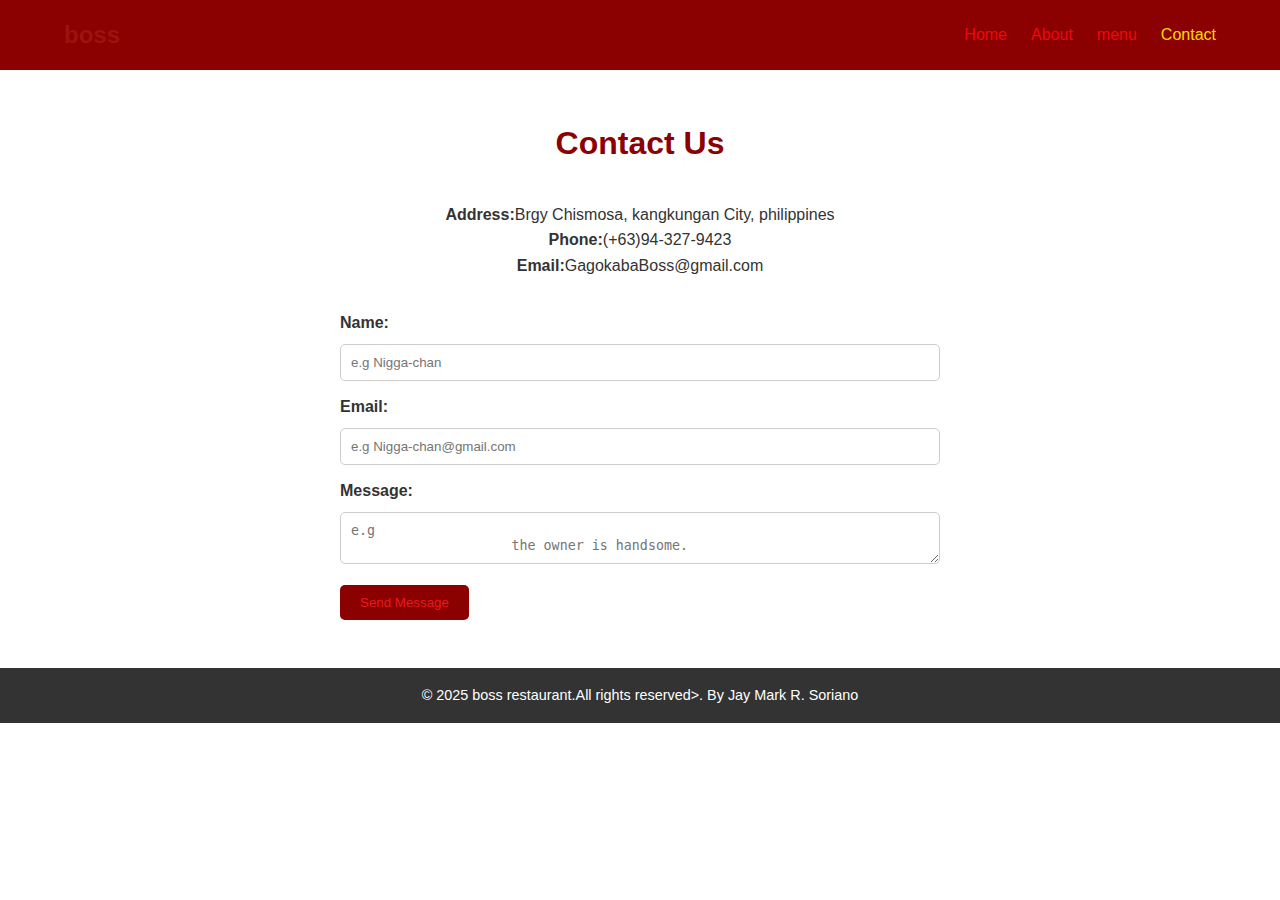
<file: contact.html>
<!DOCTYPE html>
<html lang="en">
<head>
    <meta charset="UTF-8">
    <meta name="viewport" content="width=device-width, initial-scale=1.0">
    <link rel="stylesheet" href="./css/style.css">
    <title> boss restaurant</title>
</head>
<body>
    <header>
      <nav class="navbar">
        <div class="container">
            <div class="logo">
                <a href="index.html">boss</a>
            </div>
            <ul class="nav-links">
                <li><a href="index.html" >Home</a></li>
                <li><a href="about.html">About</a></li>
                <li><a href="menu.html">menu</a></li>
                <li><a href="contact.html"class="active">Contact</a></li>
            </ul>
            </div>
      </nav>
   </header>
    <main>
        <section class="contact">
            <div class="container">
                <h1>Contact Us</h1>
                <div class="contact-details">
                    <p><strong> Address:</strong>Brgy Chismosa, kangkungan City, philippines</p>
                    <p><strong> Phone:</strong>(+63)94-327-9423</strong></p>
                    <p><strong> Email:</strong>GagokabaBoss@gmail.com</strong></p>
                </div>
                <form action="" method="post" class="contact-form">
                    <label for="name">Name:</label>
                    <input type="text" id="name" name="name" placeholder="e.g Nigga-chan">
                    <br>
                    <label for="email">Email: </label>
                    <input type="email" id="email" name="email" placeholder="e.g Nigga-chan@gmail.com">
                    <br>
                    <label for="message">Message:</label>
                    <textarea id="message" name="message" row="5" placeholder="e.g 
                    the owner is handsome."></textarea>
                    <br>
                    <button type="submit">Send Message</button>
                </form>
            </div>
        </section>
    </main>
    <footer>
        <div class="container">
            <p>&copy; 2025 boss restaurant.All rights reserved>.
                By Jay Mark R. Soriano
            </p>
        </div>
    </footer>
</body>
</html>
</file>
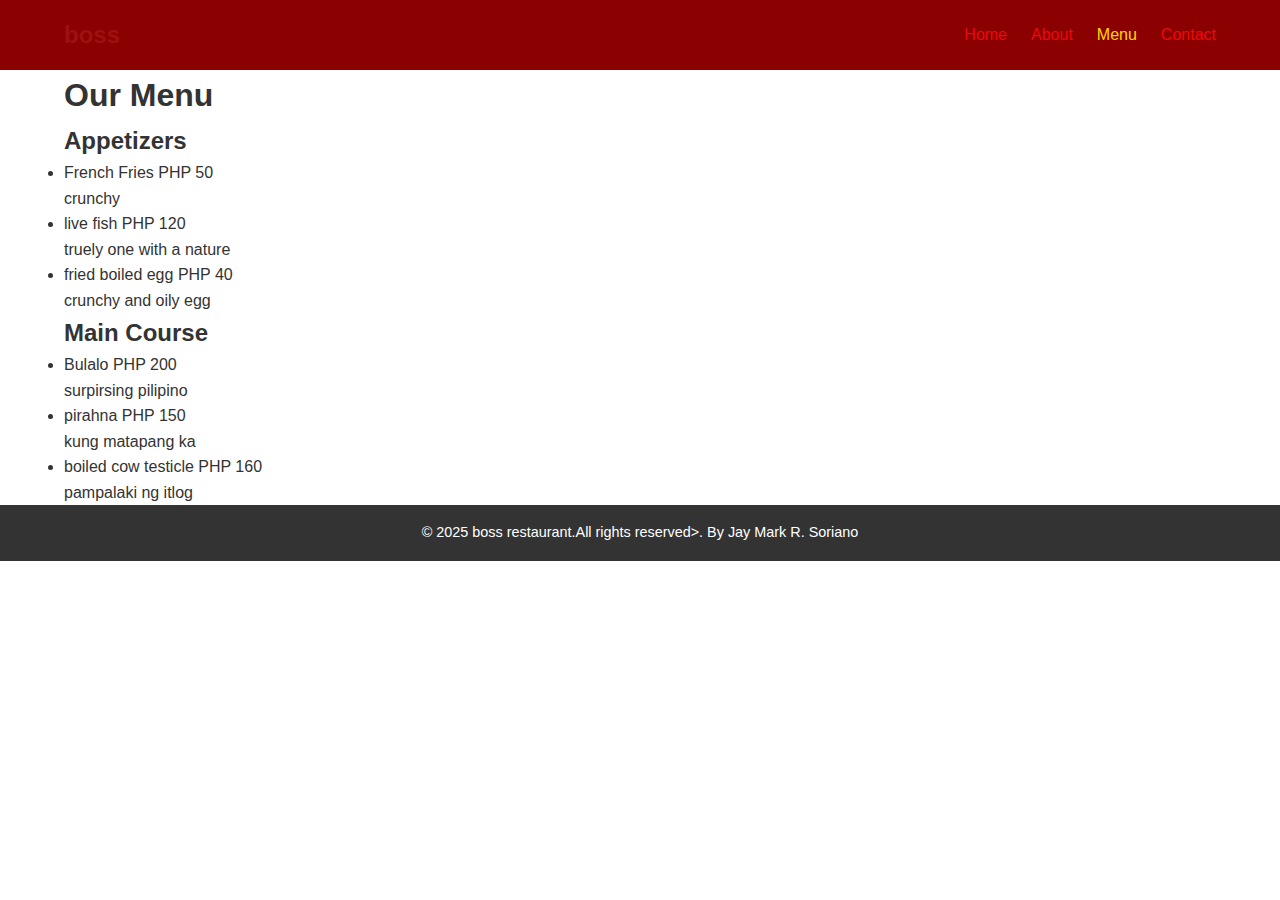
<file: menu.html>
<!DOCTYPE html>
<html lang="en">
<head>
    <meta charset="UTF-8">
    <meta name="viewport" content="width=device-width, initial-scale=1.0">
    <link rel="stylesheet" href="./css/style.css">
    <title> boss restaurant</title>
</head>
<body>
    <header>
      <nav class="navbar">
        <div class="container">
            <div class="logo">
                <a href="index.html">boss</a>
            </div>
            <ul class="nav-links">
                <li><a href="index.html">Home</a></li>
                <li><a href="about.html" >About</a></li>
                <li><a href="menu.html" class="active">Menu</a></li>
                <li><a href="contact.html">Contact</a></li>
            </ul>
            </div>
        </nav>
    </header>
    <main>
        <section class="Menu">

            <div class="container">
                <h1> Our Menu</h1>
                <h2>Appetizers</h2>
                <div>
                    <li>
                        <span class="dish">French Fries</span>
                        <span class="price">PHP 50</span>
                        <p>crunchy </p>
                    </li>
                    <li>
                        <span class="dish">live fish</span>
                        <span class="price">PHP 120</span>
                        <p>truely one with a nature </p>
                    </li>
                    <li>
                        <span class="dish">fried boiled egg</span>
                        <span class="price">PHP 40</span>
                        <p>crunchy and oily egg </p>
                    </li>
                    <h2>Main Course</h2>
                    <div>
                        <li>
                            <span class="dish">Bulalo</span>
                            <span class="price">PHP 200</span>
                            <p>surpirsing pilipino </p>
                        </li>
                        <li>
                            <span class="dish">pirahna</span>
                            <span class="price">PHP 150</span>
                            <p>kung matapang ka </p>
                        </li>
                        <li>
                            <span class="dish">boiled cow testicle</span>
                            <span class="price">PHP 160</span>
                            <p>pampalaki ng itlog  </p>
                        </li>
                </div>
            </div>
        </section>
    </main>
    <footer>
        <div class="container">
            <p>&copy; 2025 boss restaurant.All rights reserved>.
                By Jay Mark R. Soriano
            </p>
        </div>
    </footer>
</body>
</html>
</file>
<file: css/style.css>
* {
  margin: 0;
  padding: 0;
  box-sizing: border-box;
}

body {
  font-family: Arial, sans-serif;
  line-height: 1.6;
  color: #333;
}

.container {
  width: 90%;
  max-width: 1200px;
  margin: 0 auto;
}

.navbar {
  background: #8B0000; /* Dark red theme */
  padding: 1em 0;
}
.navbar .container {
  display: flex;
  align-items: center;
  justify-content: space-between;
}
.navbar .logo a {
  color: #9e1111;
  text-decoration: none;
  font-size: 1.5em;
  font-weight: bold;
}
.navbar .nav-links {
  list-style: none;
  display: flex;
}
.navbar .nav-links li {
  margin-left: 1.5em;
}
.navbar .nav-links a {
  color: #ee0a0a;
  text-decoration: none;
  font-size: 1em;
  transition: color 0.3s ease;
}
.navbar .nav-links a:hover,
.navbar .nav-links a.active {
  color: #FFD700; /* Gold accent */
}

.hero {
  background: url('image/e5641897efb2804dcb91380845e8c8b2.jpg') no-repeat center center/cover fixed;
  padding: 5em 0;
  color: #00b7ff;
  text-align: center;
}
.hero h1 {
  font-size: 3em;
  margin-bottom: 0.5em;
}
.hero p {
  font-size: 1.2em;
}


.about, .item, .contact, .testimonials {
  padding: 3em 0;
}
.about h1,
.item h1,
.contact h1,
.testimonials h2 {
  text-align: center;
  margin-bottom: 1em;
  color: #8B0000;
}


.testimonials {
  background: #a37a7a;
}
.testimonials .testimonial {
  margin-bottom: 1.5em;
  padding: 1em;
  border-left: 5px solid #8B0000;
  background: #e9e9e9;
}
.testimonials .testimonial p {
  font-style: italic;
}
.testimonials .testimonial span {
  display: block;
  margin-top: 0.5em;
  font-weight: bold;
  text-align: right;
  color: #000000;
}

.item-section {
  margin-bottom: 2em;
}
.item-section h2 {
  border-bottom: 2px solid #8B0000;
  padding-bottom: 0.5em;
  margin-bottom: 1em;
  color: #8B0000;
}
.item-section ul {
  list-style: none;
}
.item-section li {
  padding: 1em;
  border-bottom: 1px solid #201f1f;
}
.item-section li:last-child {
  border-bottom: none;
}
.item-section .wood{
  font-weight: bold;
}
.item-section .price {
  float: right;
  color: #8B0000;
}

.contact-details {
  margin-bottom: 2em;
  text-align: center;
}
.contact-form {
  max-width: 600px;
  margin: 0 auto;
}
.contact-form label {
  display: block;
  margin-bottom: 0.5em;
  font-weight: bold;
}
.contact-form input,
.contact-form textarea {
  width: 100%;
  padding: 0.75em;
  margin-bottom: 1em;
  border: 1px solid #ccc;
  border-radius: 5px;
}
.contact-form button {
  display: inline-block;
  background: #8B0000;
  color: #e61c1c;
  border: none;
  padding: 0.75em 1.5em;
  cursor: pointer;
  border-radius: 5px;
  transition: background 0.3s ease;
}
.contact-form button:hover {
  background: #A52A2A; /* A slightly lighter brownish red */
}

footer {
  background: #333;
  color: #fff;
  text-align: center;
  padding: 1em 0;
}
footer p {
  font-size: 0.9em;
}

@media (max-width: 768px) {
  .navbar .container {
    flex-direction: column;
  }
  .navbar .nav-links {
    flex-direction: column;
    margin-top: 1em;
  }
  .navbar .nav-links li {
    margin: 0.5em 0;
  }
  .hero h1 {
    font-size: 2em;
  }
  .hero p {
    font-size: 1em;
  }
}
</file>
